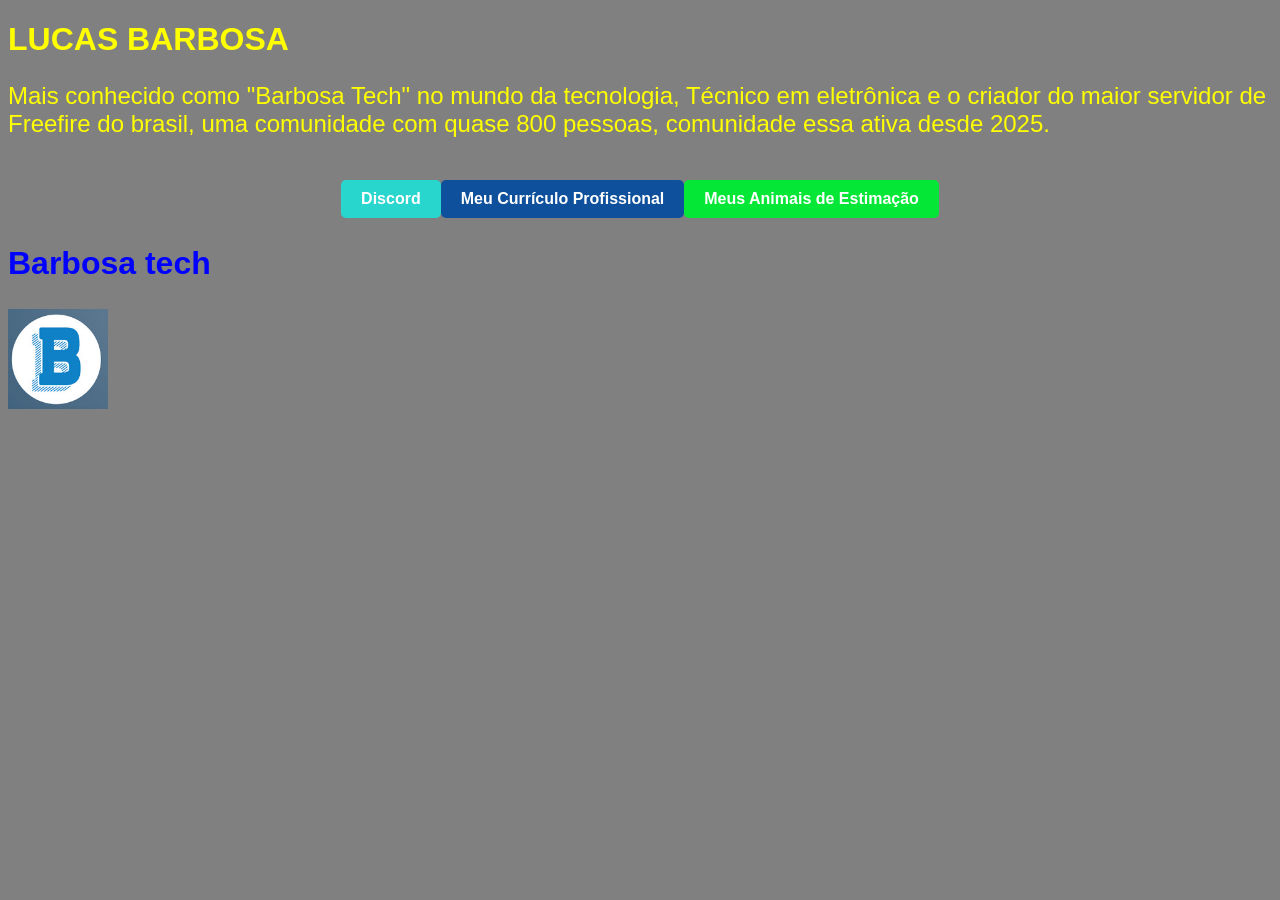
<file: index.html>
<!DOCTYPE html>
<link rel="stylesheet" href="styles.css">
<html>
    <head>
      <title>Lucas Barbosa</title>
    </head>
    <body>
        <h1>LUCAS BARBOSA</h1>
        <p>Mais conhecido como "Barbosa Tech" no mundo da tecnologia, Técnico em eletrônica e o criador do maior servidor de Freefire do brasil, uma comunidade com quase 800 pessoas, comunidade essa ativa desde 2025. </p>
          <br>
        <div class="container">
        <a href="https://discord.gg/barbosaproject" target="_blank" class="discordbtn">Discord</a>
        <br>
        <a href="https://lucas1332018.github.io/aulacurriculo/" target="_blank" class="curriculo">Meu Currículo Profissional</a>
    <a href="mainpage.html" class="animais">Meus Animais de Estimação</a>
</div>
        <h2>Barbosa tech</h2>
        <img src="channel.jpg" alt="Trulli" width="100" height="100">
    </body>

</html>
</file>
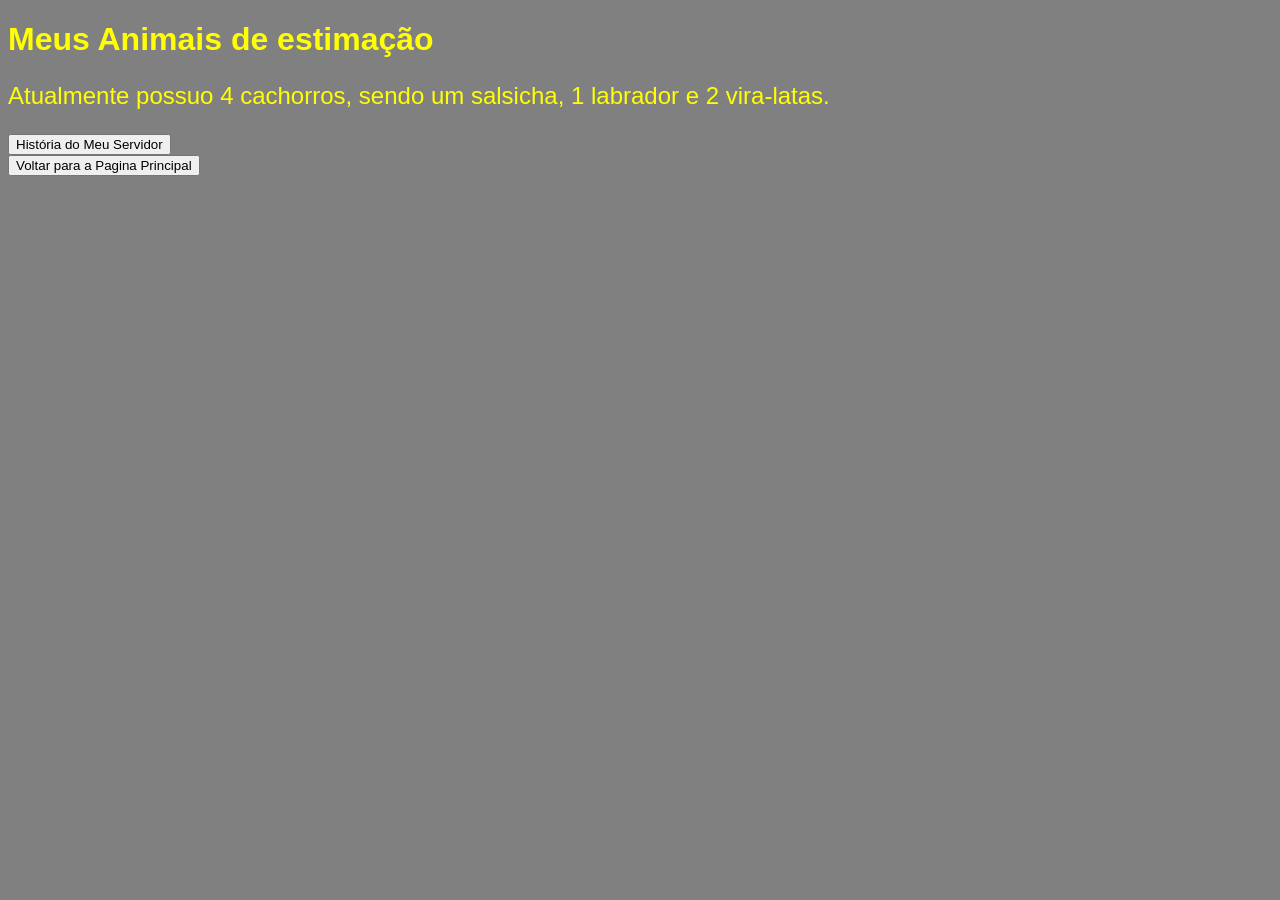
<file: mainpage.html>
<!DOCTYPE html>
<html>
    <style>

                html {
            background-color: grey;
            font-family: arial;
        }

        h1 {
            font-size: 32px;
            color: yellow;
        
        }
        p {
        
            color: yellow;
            font-size: 24px;
        }

    </style>
    <head>
        <title>Animais de Estimação</title>
    </head>

    <body>
      <h1>Meus Animais de estimação</h1>
      <p>Atualmente possuo 4 cachorros, sendo um salsicha, 1 labrador e 2 vira-latas.</p>
      <a href="pagina1.html"><button>História do Meu Servidor</button></a>
      <br>
      <a href="index.html"><button>Voltar para a Pagina Principal</button></a>
   </body>
</html>
</file>
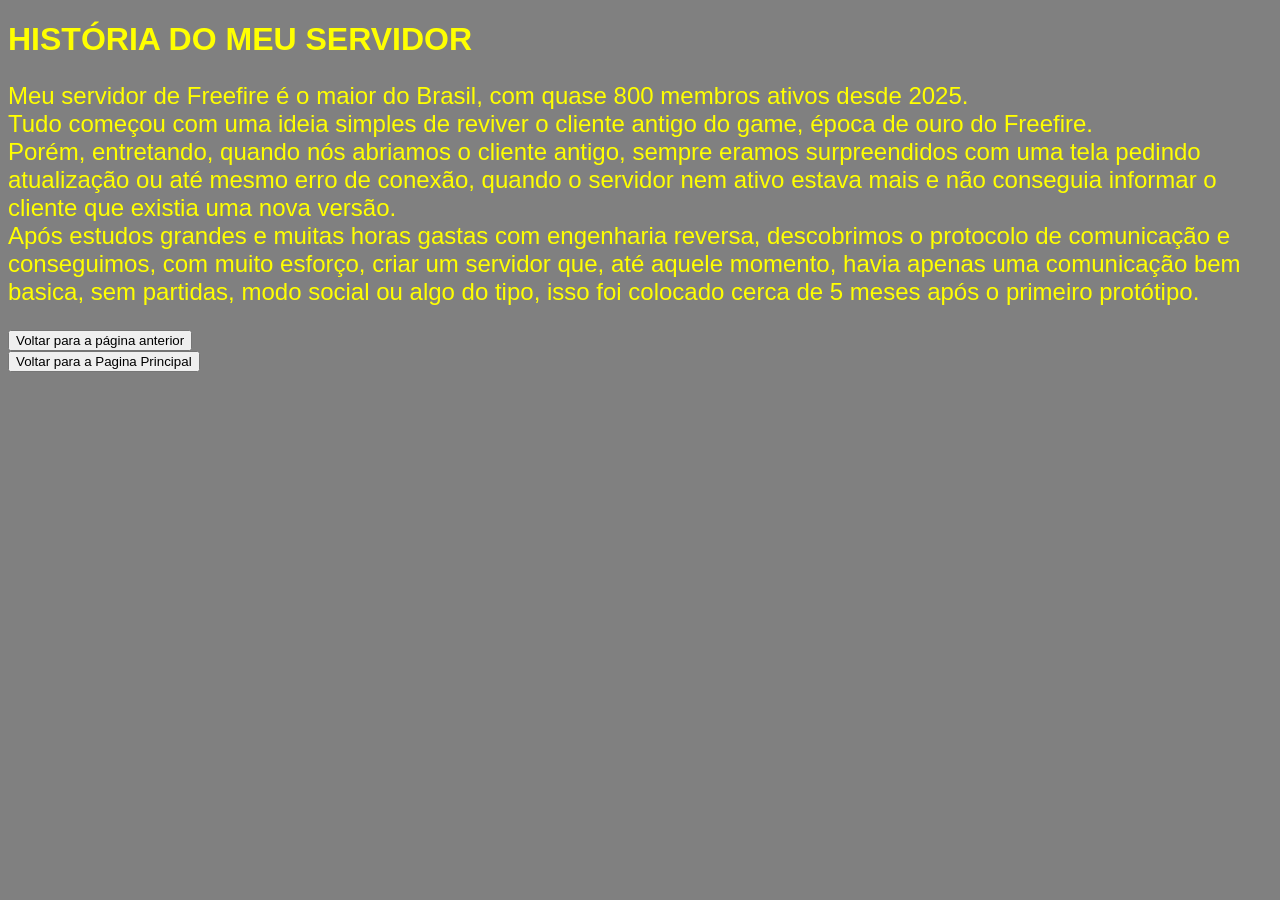
<file: pagina1.html>
<!DOCTYPE html>
 <html>
    <head>
        <title>Sobre meu servidor</title>
    </head>
    <style>
        html {
            background-color: grey;
            font-family: arial;
        }

        h1 {
            font-size: 32px;
            color: yellow;
        
        }
        p {
        
            color: yellow;
            font-size: 24px;
        }
    </style>
    <body>
        <h1>HISTÓRIA DO MEU SERVIDOR</h1>
        <p>Meu servidor de Freefire é o maior do Brasil, com quase 800 membros ativos desde 2025.<br>Tudo começou com uma ideia simples de reviver o cliente antigo do game, época de ouro do Freefire.<br>Porém, entretando, quando nós abriamos o cliente antigo, sempre eramos surpreendidos com uma tela pedindo atualização ou até mesmo erro de conexão, quando o servidor nem ativo estava mais e não conseguia informar o cliente que existia uma nova versão.
        <br>Após estudos grandes e muitas horas gastas com engenharia reversa, descobrimos o protocolo de comunicação e conseguimos, com muito esforço, criar um servidor que, até aquele momento, havia apenas uma comunicação bem basica, sem partidas, modo social ou algo do tipo, isso foi colocado cerca de 5 meses após o primeiro protótipo.</p>
     <a href="mainpage.html"><button>Voltar para a página anterior</button></a>
     <br>
     <a href="index.html"><button>Voltar para a Pagina Principal</button></a>
 </html
</file>
<file: styles.css>
p {
font-family: arial;
font-size: 24px;
color: yellow;
}

h1{
font-family: arial;
font-size: 32px;
color: yellow;
}
h2{
font-family: arial;
font-size: 32px;
color: blue;
}
html{
background-color: gray;
}
.container {
    display: flex;
    justify-content: center;

}
.discordbtn{
    display: inline-block;
    padding: 10px 20px;
    background-color: #29d6ce; /* Cor do Discord */
    color: white;
    text-decoration: none;
    border-radius: 5px;
    font-family: Arial, sans-serif;
    font-weight: bold;
    border: none;
    cursor: pointer;
}
.discordbtn:hover {
    background-color: #4752C4;
}
.animais{
    display: inline-block;
    padding: 10px 20px;
    background-color: rgb(5, 231, 54); /* Cor do Discord */
    color: white;
    text-decoration: none;
    border-radius: 5px;
    font-family: Arial, sans-serif;
    font-weight: bold;
    border: none;
    cursor: pointer;
}
.animais:hover {
    background-color: rgb(27, 214, 10);
}
.curriculo{
    display: inline-block;
    padding: 10px 20px;
    background-color: rgb(14, 80, 155); /* Cor do Discord */
    color: white;
    text-decoration: none;
    border-radius: 5px;
    font-family: Arial, sans-serif;
    font-weight: bold;
    border: none;
    cursor: pointer;
}
.curriculo:hover {
    background-color: #0519f8;
}
</file>
